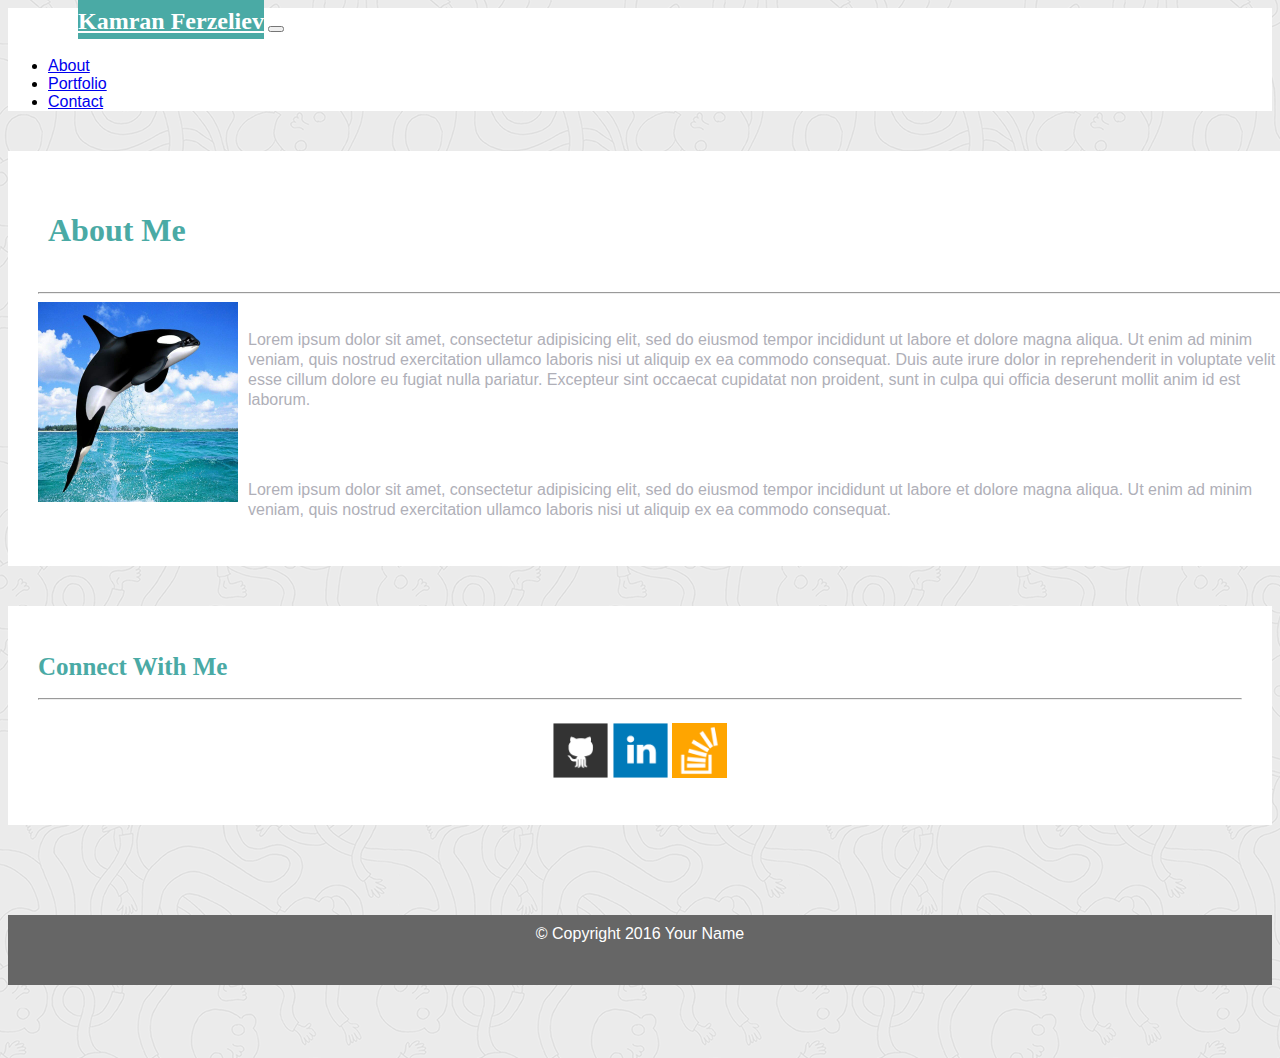
<file: index.html>
<!DOCTYPE html>
<html lang="en">
<head>
    <meta charset="UTF-8">
    <meta http-equiv="X-UA-Compatible" content="IE=edge">
    <meta name="viewport" content="width=device-width, initial-scale=1.0">
    <title>Document</title>
    <!-- CSS only -->
    <link rel="stylesheet" href="style.css">
<link href="https://cdn.jsdelivr.net/npm/bootstrap@5.0.0-beta3/dist/css/bootstrap.min.css" rel="stylesheet" integrity="sha384-eOJMYsd53ii+scO/bJGFsiCZc+5NDVN2yr8+0RDqr0Ql0h+rP48ckxlpbzKgwra6" crossorigin="anonymous">
</head>
<body>
    <nav class="navbar navbar-expand-lg navbar-light bg-light">
        <div class="container-fluid navbar-custom">
          <a class="navbar-brand" id="logo" href="#">Kamran Ferzeliev</a>
          <button class="navbar-toggler" type="button" data-bs-toggle="collapse" data-bs-target="#navbarNav" aria-controls="navbarNav" aria-expanded="false" aria-label="Toggle navigation">
            <span class="navbar-toggler-icon"></span>
          </button>
          <div class="collapse navbar-collapse" id="navbarNav">
            <ul class="navbar-nav navbar-right">
              <li class="nav-item">
                <a class="nav-link active" aria-current="page" href="#">About</a>
              </li>
              <li class="nav-item">
                <a class="nav-link" href="portfolio.html">Portfolio</a>
              </li>
              <li class="nav-item">
                <a class="nav-link" href="contact.html">Contact</a>
              </li>
            </ul>
          </div>
        </div>
      </nav>

      <div class="wrap">
        <div class="container">
          <section class="row">
            <div class="col-md-7">
              <article class="about-me-content">
                <h1 class="about-me-header">About Me</h1>
                <hr class="about-me-hr"/>
                <img src="./photos/1.jpg" alt="" id="nate-image"/> 
                <p>Lorem ipsum dolor sit amet, consectetur adipisicing elit, sed do eiusmod tempor incididunt ut labore et dolore magna aliqua. Ut enim ad minim veniam, quis nostrud exercitation ullamco laboris nisi ut aliquip ex ea commodo consequat. Duis aute irure dolor in reprehenderit in voluptate velit esse cillum dolore eu fugiat nulla pariatur. Excepteur sint occaecat cupidatat non proident, sunt in culpa qui officia deserunt mollit anim id est laborum.</p>
                <br />
                <p>Lorem ipsum dolor sit amet, consectetur adipisicing elit, sed do eiusmod tempor incididunt ut labore et dolore magna aliqua. Ut enim ad minim veniam, quis nostrud exercitation ullamco laboris nisi ut aliquip ex ea commodo consequat.</p>
              </article>
            </div>
            <div class="col-md-5">
              <section id="connect-with-me-area">
                <div class="connect-with-me-content">
                  <h1 class="connect-with-me-header">Connect With Me</h1>
                  <hr />
                  <div id="images">
                    <img src="./photos/github-128.png" alt="" class="connect-with-me-photo">
                    <img src="./photos/linkedin-128.png" alt="" class="connect-with-me-photo">
                    <img src="./photos/stackoverflow-128.png" alt="" class="connect-with-me-photo">
                  </div>
                </div>
              </section>
            </div>
          </section>
        </div>
      </div>
      <footer>
        <div class="container">
          &copy; Copyright 2016 Your Name
        </div>
      </footer>
  

<!-- JavaScript Bundle with Popper -->
<script src="https://cdn.jsdelivr.net/npm/bootstrap@5.0.0-beta3/dist/js/bootstrap.bundle.min.js" integrity="sha384-JEW9xMcG8R+pH31jmWH6WWP0WintQrMb4s7ZOdauHnUtxwoG2vI5DkLtS3qm9Ekf" crossorigin="anonymous"></script>      
</body>
</html>
</file>
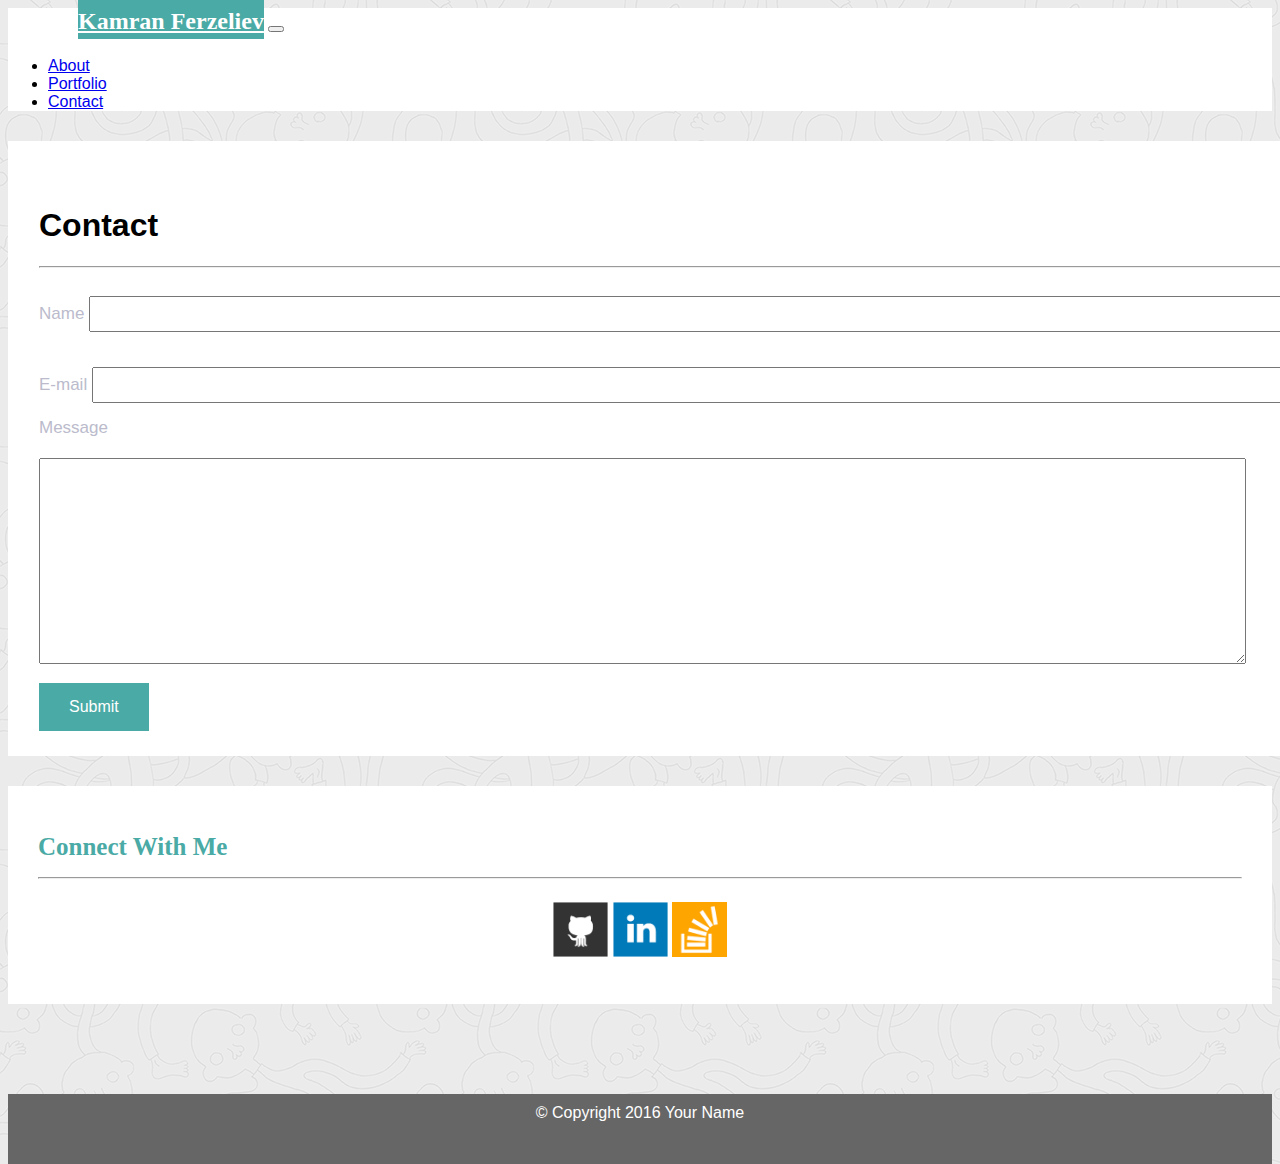
<file: contact.html>
<!DOCTYPE html>
<html lang="en">
<head>
    <meta charset="UTF-8">
    <meta http-equiv="X-UA-Compatible" content="IE=edge">
    <meta name="viewport" content="width=device-width, initial-scale=1.0">
    <title>Document</title>
    <link href="https://cdn.jsdelivr.net/npm/bootstrap@5.0.0-beta3/dist/css/bootstrap.min.css" rel="stylesheet" integrity="sha384-eOJMYsd53ii+scO/bJGFsiCZc+5NDVN2yr8+0RDqr0Ql0h+rP48ckxlpbzKgwra6" crossorigin="anonymous">
    <link rel="stylesheet" href="contact.css">
</head>
<body>
    <nav class="navbar navbar-expand-lg navbar-light bg-light">
        <div class="container-fluid navbar-custom">
          <a class="navbar-brand" id="logo" href="#">Kamran Ferzeliev</a>
          <button class="navbar-toggler" type="button" data-bs-toggle="collapse" data-bs-target="#navbarNav" aria-controls="navbarNav" aria-expanded="false" aria-label="Toggle navigation">
            <span class="navbar-toggler-icon"></span>
          </button>
          <div class="collapse navbar-collapse" id="navbarNav">
            <ul class="navbar-nav navbar-right">
              <li class="nav-item">
                <a class="nav-link" aria-current="page" href="index.html">About</a>
              </li>
              <li class="nav-item">
                <a class="nav-link" href="portfolio.html">Portfolio</a>
              </li>
              <li class="nav-item">
                <a class="nav-link active" href="contact.html">Contact</a>
              </li>
            </ul>
          </div>
        </div>
      </nav>

      <div class="wrap">
        <div class="container">
          <section class="row">
            <div class="col-md-7">
              <form class="contact-form">
                <h1 class="contact-form-header">Contact</h1>
                <hr class="contact-hr"/>
                <div class="form-group">
                  <label class="label-name" for="name">Name</label>
                  <input type="text" id="name_input" name="user_name" />
                </div>
                <div class="form-group">
                  <label class="label-mail" for="mail">E-mail</label>
                  <input type="email" id="mail_input" name="user_mail" />
                </div>
                <div class="form-group">
                  <label class="label-msg" for="msg">Message</label><br />
                  <textarea id="msg" name="user_message_input" cols=600></textarea>
                </div>
                <button class="submit-btn">Submit</button>
              </form>
            </div>
            <div class="col-md-5">
  
            
              <section id="connect-with-me-area">
                <div class="connect-with-me-content">
                  <h1 class="connect-with-me-header">Connect With Me</h1>
                  <hr />
                  <div id="images">
                    <img src="./photos/github-128.png" alt="" class="connect-with-me-photo">
                    <img src="./photos/linkedin-128.png" alt="" class="connect-with-me-photo">
                    <img src="./photos/stackoverflow-128.png" alt="" class="connect-with-me-photo">
                  </div>
                </div>
              </section>
  
            </div>
          </section>
        </div>
      </div>

      <footer>
        <div class="container">
          &copy; Copyright 2016 Your Name
        </div>
      </footer>
  
    <script src="https://cdn.jsdelivr.net/npm/bootstrap@5.0.0-beta3/dist/js/bootstrap.bundle.min.js" integrity="sha384-JEW9xMcG8R+pH31jmWH6WWP0WintQrMb4s7ZOdauHnUtxwoG2vI5DkLtS3qm9Ekf" crossorigin="anonymous"></script>      
</body>
</html>
</file>
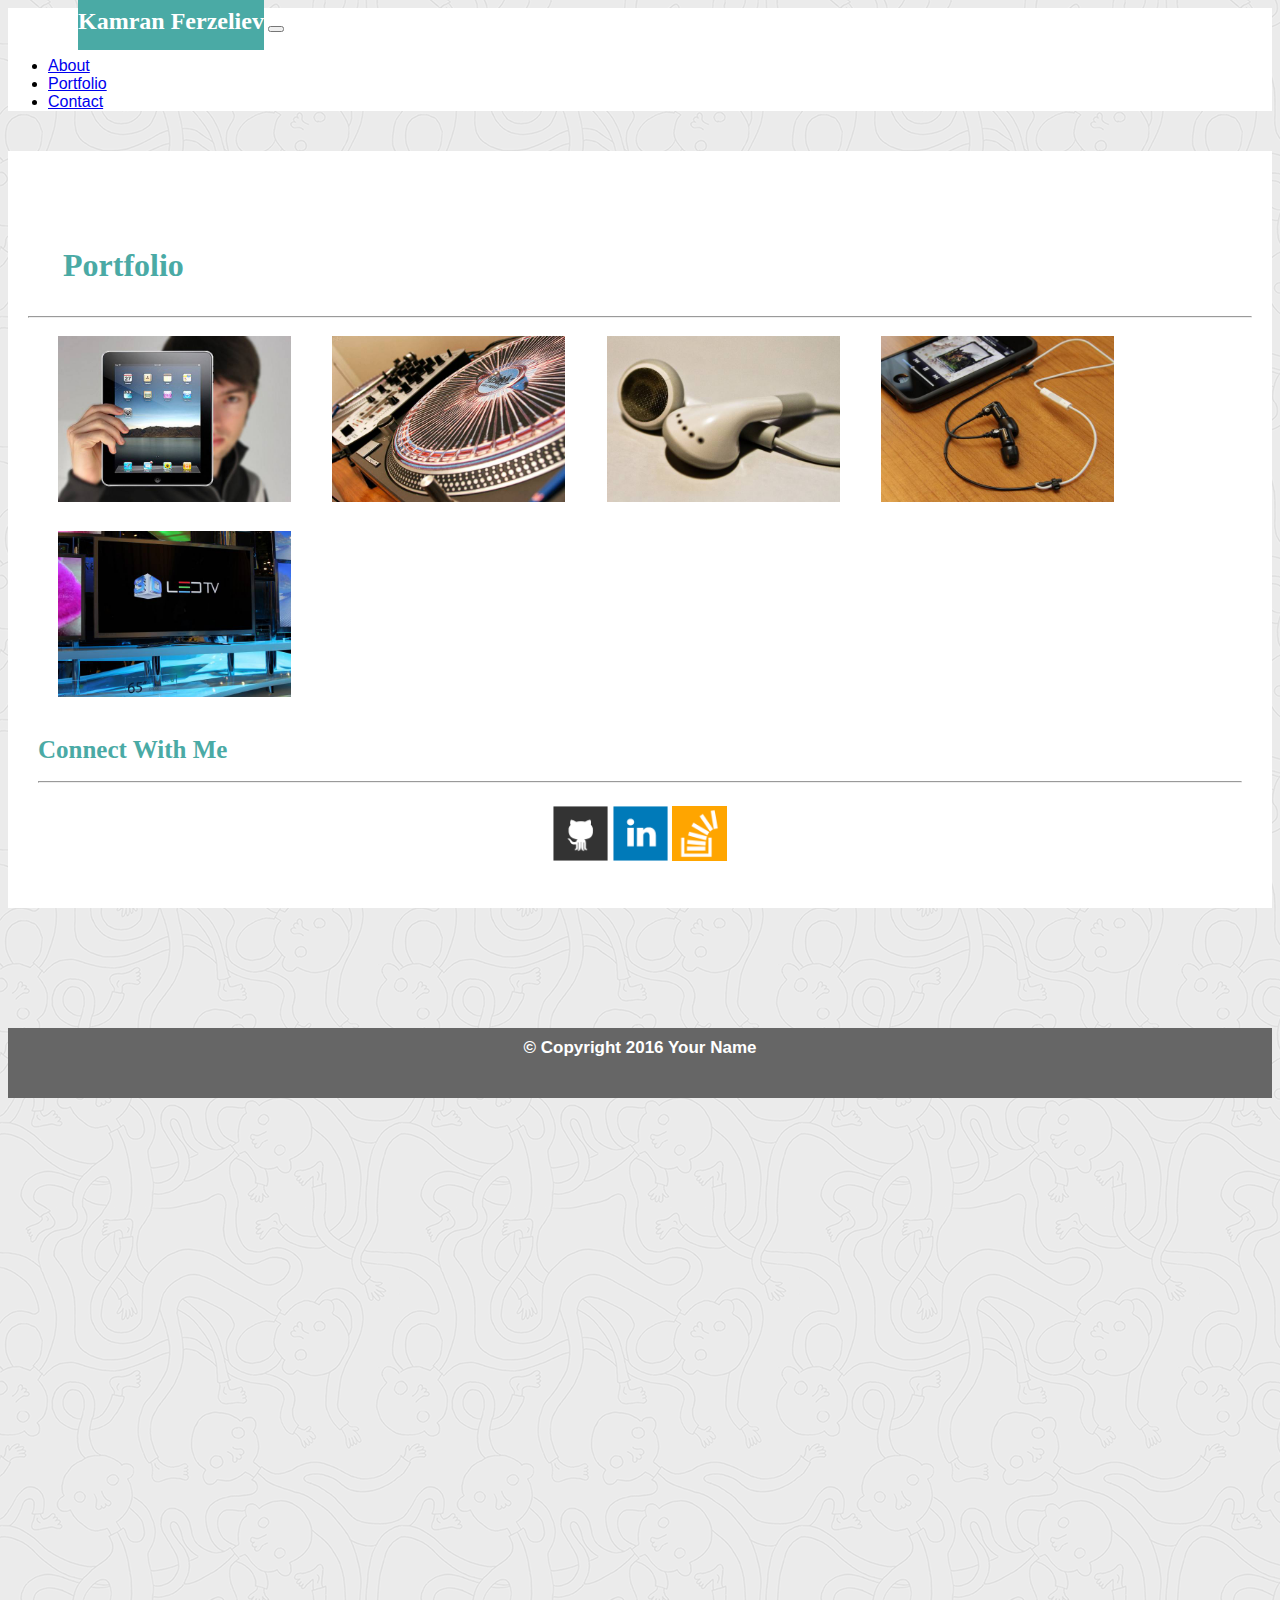
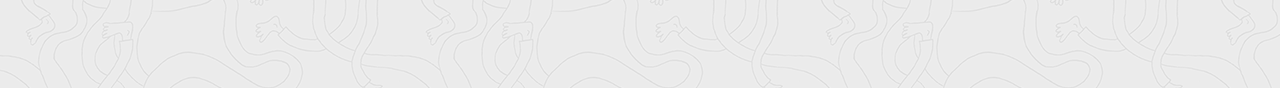
<file: portfolio.html>
<!DOCTYPE html>
<html lang="en">
<head>
    <meta charset="UTF-8">
    <meta http-equiv="X-UA-Compatible" content="IE=edge">
    <meta name="viewport" content="width=device-width, initial-scale=1.0">
    <title>Document</title>
    <link rel="stylesheet" href="portfolio.css">
    <link href="https://cdn.jsdelivr.net/npm/bootstrap@5.0.0-beta3/dist/css/bootstrap.min.css" rel="stylesheet" integrity="sha384-eOJMYsd53ii+scO/bJGFsiCZc+5NDVN2yr8+0RDqr0Ql0h+rP48ckxlpbzKgwra6" crossorigin="anonymous">

</head>
<body>
    <nav class="navbar navbar-expand-lg navbar-light bg-light">
        <div class="container-fluid navbar-custom">
          <a class="navbar-brand" id="logo" href="#">Kamran Ferzeliev</a>
          <button class="navbar-toggler" type="button" data-bs-toggle="collapse" data-bs-target="#navbarNav" aria-controls="navbarNav" aria-expanded="false" aria-label="Toggle navigation">
            <span class="navbar-toggler-icon"></span>
          </button>
          <div class="collapse navbar-collapse" id="navbarNav">
            <ul class="navbar-nav navbar-right">
              <li class="nav-item">
                <a class="nav-link" aria-current="page" href="index.html">About</a>
              </li>
              <li class="nav-item">
                <a class="nav-link active" href="portfolio.html">Portfolio</a>
              </li>
              <li class="nav-item">
                <a class="nav-link" href="contact.html">Contact</a>
              </li>
            </ul>
          </div>
        </div>
      </nav>

      <div class="wrap">
        <div class="container">
          <div class="row">
            <div class="col-md-7">
               <section class="portfolio-area">
                   <h1 class="Portfolio-header">Portfolio</h1>
                   <hr class="portfolio-line">
                <img src="./photos/technics-q-c-640-480-1.jpg" alt="" class="portfolio-img">
                <img src="./photos/technics-q-c-640-480-2.jpg" alt="" class="portfolio-img">
                <img src="./photos/technics-q-c-640-480-5.jpg" alt="" class="portfolio-img">
                <img src="./photos/technics-q-c-640-480-7.jpg" alt="" class="portfolio-img">
                <img src="./photos/technics-q-c-640-480-9.jpg" alt="" class="portfolio-img">
              </section>
            </div>
    
            <div class="col-md-5">      
              <section id="connect-with-me-area">
                <div class="connect-with-me-content">
                  <h1 class="connect-with-me-header">Connect With Me</h1>
                  <hr />
                  <div id="images">
                    <img src="./photos/github-128.png" alt="" class="connect-with-me-photo">
                    <img src="./photos/linkedin-128.png" alt="" class="connect-with-me-photo">
                    <img src="./photos/stackoverflow-128.png" alt="" class="connect-with-me-photo">
                  </div>
                </div>
              </section>
        </div>
      </div>
    </div>

    <footer>
      <div class="container">
        &copy; Copyright 2016 Your Name
      </div>
    </footer>


      <script src="https://cdn.jsdelivr.net/npm/bootstrap@5.0.0-beta3/dist/js/bootstrap.bundle.min.js" integrity="sha384-JEW9xMcG8R+pH31jmWH6WWP0WintQrMb4s7ZOdauHnUtxwoG2vI5DkLtS3qm9Ekf" crossorigin="anonymous"></script>      

</body>
</html>
</file>
<file: style.css>
body{
    margin-bottom: 150px;
    font-family: Arial, "Helvetica Neue", Helvetica, sans-serif;
    background-image: url("./photos/ignasi_pattern_s.png");
    height: 100vh; 
}


.navbar-custom{
    background-color: white;
}
#logo{
    height: 70px;
    background-color: #4aaaa5;
    padding-top: 18px;
    font-size: 24px;
    font-weight: bold;
    color: #fff;
    padding-bottom: 5px;
    margin-left: 70px;
  font-family: Georgia, Times, "Times New Roman", serif;
}

#navbarNav{
    justify-content: flex-end;
    margin-right: 30px;
}

.navbar-right{
    padding-top: 6px;
    padding-right: 20px;
    font-family: Arial;
    font-weight: lighter;
}
/*------*/

.about-me-content{
    padding: 30px;
    margin-top: 40px;
    background-color: #fff;
    width: 100%;
}

.about-me-header{
    padding: 10px;
    color: #4aaaa5;
    font-family: Georgia, Times, "Times New Roman", serif;
    font-weight: 600;
    margin-bottom: 33px;
}

#nate-image{
    float: left;
    width: 200px;
    height: 200px;
    margin-right: 10px;
}

.about-me-content p{
    font-size: 16px;
    padding-top: 20px;
    line-height: 20px;
    color: rgb(175, 175, 184);
}

#connect-with-me-area{
    background-color: #fff;
    padding: 30px 30px 43px;
    margin-top: 40px;
}
.connect-with-me-header{
    font-size: 25px;
    font-family: Georgia, Times, "Times New Roman", serif;
    color: #4aaaa5;
    font-weight: 600;
}

#images{
    text-align: center;
   padding-top: 15px;
}

#images img{
    width: 55px;
    height: 55px;
}

footer{
  width: 100%;
  height: 60px;
  margin-top: 90px;
  background-color: #666;
  margin-bottom: 0px;
  color: white;
  text-align: center;
padding-top: 10px;
}
</file>
<file: contact.css>
body{
    margin-bottom: 150px;
    font-family: Arial, "Helvetica Neue", Helvetica, sans-serif;
    background-image: url("./photos/ignasi_pattern_s.png");
    height: 100vh; 
}


.navbar-custom{
    background-color: white;

}
#logo{
    height: 70px;
    margin-left: 70px;
    background-color: #4aaaa5;
    color: white;
    font-family: Georgia, Times, "Times New Roman", serif;
    font-size: 24px;
    font-weight: bold;
    padding-top:18px;
    padding-bottom: 5px;
}


#navbarNav{
    justify-content: flex-end;
    margin-right: 30px;
}

.navbar-right{
    padding-top: 6px;
    padding-right: 20px;
    font-family: Arial;
    font-weight: lighter;
}

/*-------*/

.contact-form{
    width: 100%;
    background-color: white;
    padding: 45px 10px 25px 31px;
    margin-top: 30px;
}
#name_input,
#mail_input,
#msg {
  width: 95%;
  height: 30px;
  margin-top: 20px;
  margin-bottom: 15px;
}

#msg{
    height: 200px;
}

.label-name,
.label-mail,
.label-msg{
    font-size: 17px;
    color: #bbc;
    border-color: #bbc;
}

.submit-btn{
    background-color: #4aaaa5;
    color: #fff;
    font-size: 16px;
    padding: 15px 30px;
    font-weight: lighter;
    border: 0;
}

#connect-with-me-area{
    background-color: #fff;
    padding: 30px 30px 43px;
    margin-top: 30px;
}
#images{
    text-align: center;
    padding-top: 15px;
}

#images img{
width: 55px;
height: 55px;
}

.connect-with-me-header{
    font-size: 25px;
    font-family: Georgia, Times, "Times New Roman", serif;
    color: #4aaaa5;
    font-weight: 600;
}

footer{
    width: 100%;
    height: 60px;
    margin-top: 90px;
    background-color: #666;
    margin-bottom: 0px;
    color: white;
    text-align: center;
  padding-top: 10px;
  }
</file>
<file: portfolio.css>
body{
    margin-bottom: 150px;
    height: 170vh;
    font-family: Arial, "Helvetica Neue", Helvetica, sans-serif;
    background-image: url("./photos/ignasi_pattern_s.png");
}

.navbar-custom{
    background-color: #fff;
  

}

#logo{
    height: 70px;
    background-color: #4aaaa5;
    margin-left: 70px;
    height: 100%;
    text-decoration: none;
    color: #fff;
    font-size: 24px;
    font-weight: bold;
    padding-top: 18px;
    padding-bottom: 16px;
    font-family: Georgia, Times, "Times New Roman", serif;
}

#navbarNav{
    justify-content: flex-end;
    margin-right: 30px;
}

.navbar-right{
    padding-top: 6px;
    padding-right: 20px;
    font-family: Arial;
    font-weight: lighter;
}

/*--------*/

.portfolio-area{
  
    background-color: #fff;
    margin-top: 40px;
    padding: 20px;
    float: right;
    
}
.Portfolio-header{
    color: #4aaaa5;
    font-weight: bold;
    font-family: Georgia, Times, "Times New Roman", serif;
    margin-left: 20px;
    padding: 15px;
    padding-bottom: 10px;
}

.portfolio-img{
    width: 233px;
    height: 166px;
    margin: 7px;
    margin-left: 30px;
    margin-top: 10px;
    margin-bottom: 15px;
   
}

#connect-with-me-area{
    background-color: #fff;
    padding: 30px 30px 43px;
    margin-top: 40px;
    
}

#images{
    text-align: center;
    padding-top: 15px;
}

#images img{
    width: 55px;
    height: 55px;
}

.connect-with-me-header{
    font-size: 25px;
    font-family: Georgia, Times, "Times New Roman", serif;
    color: #4aaaa5;
    font-weight: 600;
}

footer{
    width: 100%;
    background-color: #666;
    margin-bottom: 0px;
    margin-top: 120px;
    height: 60px;
    color: white;
    text-align: center;
    justify-content: center;
    padding-top: 10px;
    font-size: 17px;
    font-weight: 700;
}
</file>
